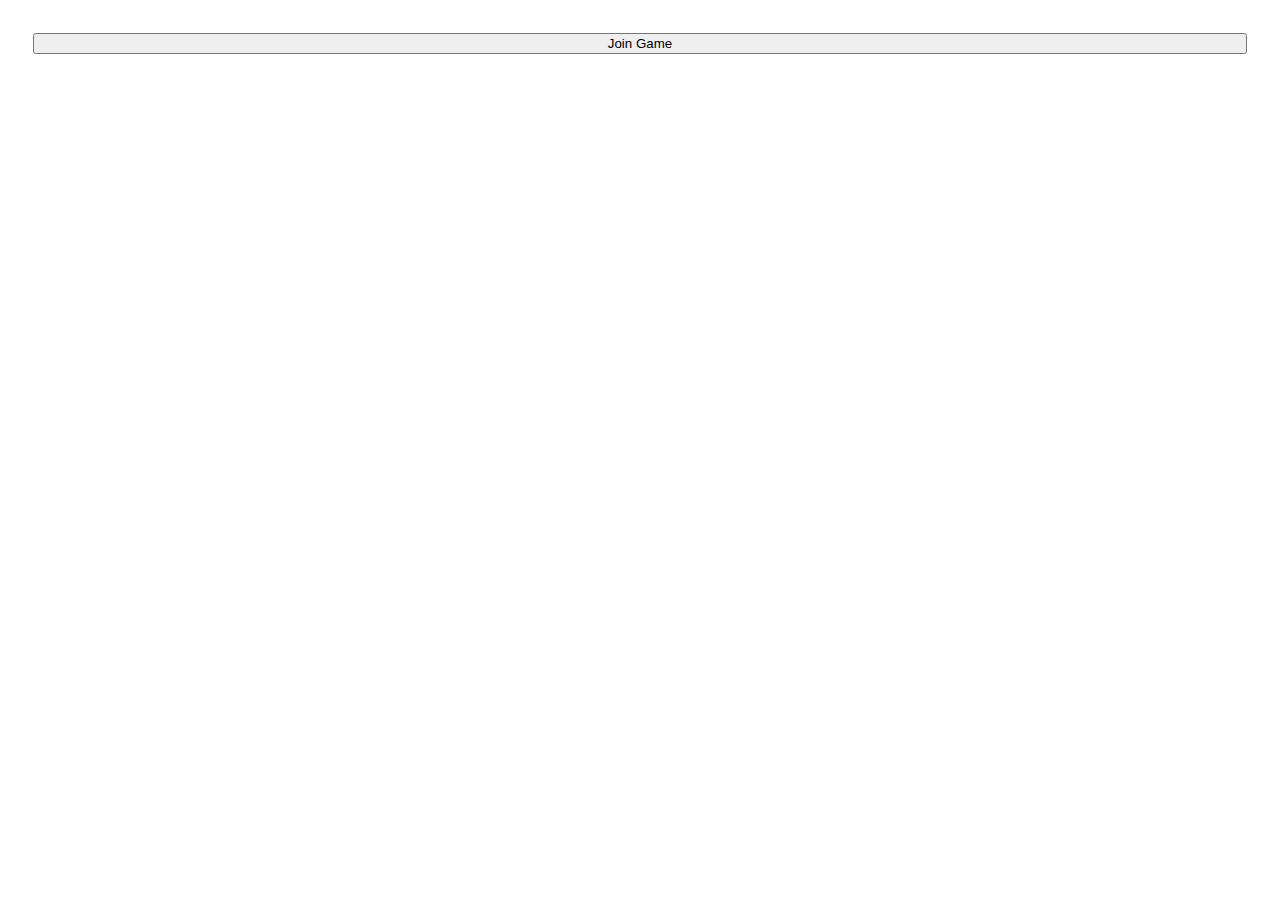
<file: frontend/index.html>
<!DOCTYPE html>
<html lang="en">
  <head>
    <meta charset="utf-8">
    <title>Battleship</title>
    <script src="https://ajax.googleapis.com/ajax/libs/jquery/3.3.1/jquery.min.js"></script>
    <script src="./handlers.js"></script>
    <link rel="stylesheet" href="./style.css" type="text/css"></link>

  </head>
  <body>
    <div id="full-container">
      <div id="prompt" style="text-align: center"></div>
      <button id="joinGame">Join Game</button>
      <div id="info" style="display: none">
        <h1 style="display: flex">
        <div>YOU ARE PLAYER #</div>
        <div id="player"></div>
        </h1>

      </div>
      <div class="buttons" style="display: none">
        <button id="leaveGame">Leave Game</button>
        <div id="inputs">
          <div id="ship1" class="ship-button">Ship 1</div>
          <div id="ship2" class="ship-button">Ship 2</div>
          <div id="ship3" class="ship-button">Ship 3</div>
          <div id="ship4" class="ship-button">Ship 4</div>
          <div id="ship5" class="ship-button">Ship 5</div>
        </div>
      </div>

      <div id="board-container"  style="display: none" >
        <div class="full-board-container">
        <div>Your Board</div>
        <div id="playerBoard" class="board">
          <div id="playerBoardLabels">
            <div class="board-label">A</div>
            <div class="board-label">B</div>
            <div class="board-label">C</div>
            <div class="board-label">D</div>
            <div class="board-label">E</div>
            <div class="board-label">F</div>
            <div class="board-label">G</div>
            <div class="board-label">H</div>
            <div class="board-label">I</div>
            <div class="board-label">J</div>
          </div>
          <div id="playerBoard0">
            <div class="label">0</div>
            <div id="p00" class="PlayerBoardCell"></div>
            <div id="p01" class="PlayerBoardCell"></div>
            <div id="p02" class="PlayerBoardCell"></div>
            <div id="p03" class="PlayerBoardCell"></div>
            <div id="p04" class="PlayerBoardCell"></div>
            <div id="p05" class="PlayerBoardCell"></div>
            <div id="p06" class="PlayerBoardCell"></div>
            <div id="p07" class="PlayerBoardCell"></div>
            <div id="p08" class="PlayerBoardCell"></div>
            <div id="p09" class="PlayerBoardCell"></div>
          </div>
          <div id="playerBoard1">
            <div class="label">1</div>
            <div id="p10" class="PlayerBoardCell"></div>
            <div id="p11" class="PlayerBoardCell"></div>
            <div id="p12" class="PlayerBoardCell"></div>
            <div id="p13" class="PlayerBoardCell"></div>
            <div id="p14" class="PlayerBoardCell"></div>
            <div id="p15" class="PlayerBoardCell"></div>
            <div id="p16" class="PlayerBoardCell"></div>
            <div id="p17" class="PlayerBoardCell"></div>
            <div id="p18" class="PlayerBoardCell"></div>
            <div id="p19" class="PlayerBoardCell"></div>
          </div>
          <div id="playerBoard2">
            <div class="label">2</div>
            <div id="p20" class="PlayerBoardCell"></div>
            <div id="p21" class="PlayerBoardCell"></div>
            <div id="p22" class="PlayerBoardCell"></div>
            <div id="p23" class="PlayerBoardCell"></div>
            <div id="p24" class="PlayerBoardCell"></div>
            <div id="p25" class="PlayerBoardCell"></div>
            <div id="p26" class="PlayerBoardCell"></div>
            <div id="p27" class="PlayerBoardCell"></div>
            <div id="p28" class="PlayerBoardCell"></div>
            <div id="p29" class="PlayerBoardCell"></div>
          </div>
          <div id="playerBoard3">
            <div class="label">3</div>
            <div id="p30" class="PlayerBoardCell"></div>
            <div id="p31" class="PlayerBoardCell"></div>
            <div id="p32" class="PlayerBoardCell"></div>
            <div id="p33" class="PlayerBoardCell"></div>
            <div id="p34" class="PlayerBoardCell"></div>
            <div id="p35" class="PlayerBoardCell"></div>
            <div id="p36" class="PlayerBoardCell"></div>
            <div id="p37" class="PlayerBoardCell"></div>
            <div id="p38" class="PlayerBoardCell"></div>
            <div id="p39" class="PlayerBoardCell"></div>
          </div>
          <div id="playerBoard4">
            <div class="label">4</div>
            <div id="p40" class="PlayerBoardCell"></div>
            <div id="p41" class="PlayerBoardCell"></div>
            <div id="p42" class="PlayerBoardCell"></div>
            <div id="p43" class="PlayerBoardCell"></div>
            <div id="p44" class="PlayerBoardCell"></div>
            <div id="p45" class="PlayerBoardCell"></div>
            <div id="p46" class="PlayerBoardCell"></div>
            <div id="p47" class="PlayerBoardCell"></div>
            <div id="p48" class="PlayerBoardCell"></div>
            <div id="p49" class="PlayerBoardCell"></div>
          </div>
          <div id="playerBoard5">
            <div class="label">5</div>
            <div id="p50" class="PlayerBoardCell"></div>
            <div id="p51" class="PlayerBoardCell"></div>
            <div id="p52" class="PlayerBoardCell"></div>
            <div id="p53" class="PlayerBoardCell"></div>
            <div id="p54" class="PlayerBoardCell"></div>
            <div id="p55" class="PlayerBoardCell"></div>
            <div id="p56" class="PlayerBoardCell"></div>
            <div id="p57" class="PlayerBoardCell"></div>
            <div id="p58" class="PlayerBoardCell"></div>
            <div id="p59" class="PlayerBoardCell"></div>
          </div>
          <div id="playerBoard6">
            <div class="label">6</div>
            <div id="p60" class="PlayerBoardCell"></div>
            <div id="p61" class="PlayerBoardCell"></div>
            <div id="p62" class="PlayerBoardCell"></div>
            <div id="p63" class="PlayerBoardCell"></div>
            <div id="p64" class="PlayerBoardCell"></div>
            <div id="p65" class="PlayerBoardCell"></div>
            <div id="p66" class="PlayerBoardCell"></div>
            <div id="p67" class="PlayerBoardCell"></div>
            <div id="p68" class="PlayerBoardCell"></div>
            <div id="p69" class="PlayerBoardCell"></div>
          </div>
          <div id="playerBoard7">
            <div class="label">7</div>
            <div id="p70" class="PlayerBoardCell"></div>
            <div id="p71" class="PlayerBoardCell"></div>
            <div id="p72" class="PlayerBoardCell"></div>
            <div id="p73" class="PlayerBoardCell"></div>
            <div id="p74" class="PlayerBoardCell"></div>
            <div id="p75" class="PlayerBoardCell"></div>
            <div id="p76" class="PlayerBoardCell"></div>
            <div id="p77" class="PlayerBoardCell"></div>
            <div id="p78" class="PlayerBoardCell"></div>
            <div id="p79" class="PlayerBoardCell"></div>
          </div>
          <div id="playerBoard8">
            <div class="label">8</div>
            <div id="p80" class="PlayerBoardCell"></div>
            <div id="p81" class="PlayerBoardCell"></div>
            <div id="p82" class="PlayerBoardCell"></div>
            <div id="p83" class="PlayerBoardCell"></div>
            <div id="p84" class="PlayerBoardCell"></div>
            <div id="p85" class="PlayerBoardCell"></div>
            <div id="p86" class="PlayerBoardCell"></div>
            <div id="p87" class="PlayerBoardCell"></div>
            <div id="p88" class="PlayerBoardCell"></div>
            <div id="p89" class="PlayerBoardCell"></div>
          </div>
          <div id="playerBoard9">
            <div class="label">9</div>
            <div id="p90" class="PlayerBoardCell"></div>
            <div id="p91" class="PlayerBoardCell"></div>
            <div id="p92" class="PlayerBoardCell"></div>
            <div id="p93" class="PlayerBoardCell"></div>
            <div id="p94" class="PlayerBoardCell"></div>
            <div id="p95" class="PlayerBoardCell"></div>
            <div id="p96" class="PlayerBoardCell"></div>
            <div id="p97" class="PlayerBoardCell"></div>
            <div id="p98" class="PlayerBoardCell"></div>
            <div id="p99" class="PlayerBoardCell"></div>
          </div>
        </div>
      </div>
      <div class="full-board-container">
        <div>Attack Board</div>
        <div id="attackBoard" class="board">
          <div id="attackBoardLabels">
            <div class="board-label">A</div>
            <div class="board-label">B</div>
            <div class="board-label">C</div>
            <div class="board-label">D</div>
            <div class="board-label">E</div>
            <div class="board-label">F</div>
            <div class="board-label">G</div>
            <div class="board-label">H</div>
            <div class="board-label">I</div>
            <div class="board-label">J</div>
          </div>
          <div id="attackBoard0">
            <div class="label">0</div>
            <div id="00" class="AttackBoardCell"></div>
            <div id="01" class="AttackBoardCell"></div>
            <div id="02" class="AttackBoardCell"></div>
            <div id="03" class="AttackBoardCell"></div>
            <div id="04" class="AttackBoardCell"></div>
            <div id="05" class="AttackBoardCell"></div>
            <div id="06" class="AttackBoardCell"></div>
            <div id="07" class="AttackBoardCell"></div>
            <div id="08" class="AttackBoardCell"></div>
            <div id="09" class="AttackBoardCell"></div>
          </div>
          <div id="attackBoard1">
            <div class="label">1</div>
            <div id="10" class="AttackBoardCell"></div>
            <div id="11" class="AttackBoardCell"></div>
            <div id="12" class="AttackBoardCell"></div>
            <div id="13" class="AttackBoardCell"></div>
            <div id="14" class="AttackBoardCell"></div>
            <div id="15" class="AttackBoardCell"></div>
            <div id="16" class="AttackBoardCell"></div>
            <div id="17" class="AttackBoardCell"></div>
            <div id="18" class="AttackBoardCell"></div>
            <div id="19" class="AttackBoardCell"></div>
          </div>
          <div id="attackBoard2">
            <div class="label">2</div>
            <div id="20" class="AttackBoardCell"></div>
            <div id="21" class="AttackBoardCell"></div>
            <div id="22" class="AttackBoardCell"></div>
            <div id="23" class="AttackBoardCell"></div>
            <div id="24" class="AttackBoardCell"></div>
            <div id="25" class="AttackBoardCell"></div>
            <div id="26" class="AttackBoardCell"></div>
            <div id="27" class="AttackBoardCell"></div>
            <div id="28" class="AttackBoardCell"></div>
            <div id="29" class="AttackBoardCell"></div>
          </div>
          <div id="attackBoard3">
            <div class="label">3</div>
            <div id="30" class="AttackBoardCell"></div>
            <div id="31" class="AttackBoardCell"></div>
            <div id="32" class="AttackBoardCell"></div>
            <div id="33" class="AttackBoardCell"></div>
            <div id="34" class="AttackBoardCell"></div>
            <div id="35" class="AttackBoardCell"></div>
            <div id="36" class="AttackBoardCell"></div>
            <div id="37" class="AttackBoardCell"></div>
            <div id="38" class="AttackBoardCell"></div>
            <div id="39" class="AttackBoardCell"></div>
          </div>
          <div id="attackBoard4">
            <div class="label">4</div>
            <div id="40" class="AttackBoardCell"></div>
            <div id="41" class="AttackBoardCell"></div>
            <div id="42" class="AttackBoardCell"></div>
            <div id="43" class="AttackBoardCell"></div>
            <div id="44" class="AttackBoardCell"></div>
            <div id="45" class="AttackBoardCell"></div>
            <div id="46" class="AttackBoardCell"></div>
            <div id="47" class="AttackBoardCell"></div>
            <div id="48" class="AttackBoardCell"></div>
            <div id="49" class="AttackBoardCell"></div>
          </div>
          <div id="attackBoard5">
            <div class="label">5</div>
            <div id="50" class="AttackBoardCell"></div>
            <div id="51" class="AttackBoardCell"></div>
            <div id="52" class="AttackBoardCell"></div>
            <div id="53" class="AttackBoardCell"></div>
            <div id="54" class="AttackBoardCell"></div>
            <div id="55" class="AttackBoardCell"></div>
            <div id="56" class="AttackBoardCell"></div>
            <div id="57" class="AttackBoardCell"></div>
            <div id="58" class="AttackBoardCell"></div>
            <div id="59" class="AttackBoardCell"></div>
          </div>
          <div id="attackBoard6">
            <div class="label">6</div>
            <div id="60" class="AttackBoardCell"></div>
            <div id="61" class="AttackBoardCell"></div>
            <div id="62" class="AttackBoardCell"></div>
            <div id="63" class="AttackBoardCell"></div>
            <div id="64" class="AttackBoardCell"></div>
            <div id="65" class="AttackBoardCell"></div>
            <div id="66" class="AttackBoardCell"></div>
            <div id="67" class="AttackBoardCell"></div>
            <div id="68" class="AttackBoardCell"></div>
            <div id="69" class="AttackBoardCell"></div>
          </div>
          <div id="attackBoard7">
            <div class="label">7</div>
            <div id="70" class="AttackBoardCell"></div>
            <div id="71" class="AttackBoardCell"></div>
            <div id="72" class="AttackBoardCell"></div>
            <div id="73" class="AttackBoardCell"></div>
            <div id="74" class="AttackBoardCell"></div>
            <div id="75" class="AttackBoardCell"></div>
            <div id="76" class="AttackBoardCell"></div>
            <div id="77" class="AttackBoardCell"></div>
            <div id="78" class="AttackBoardCell"></div>
            <div id="79" class="AttackBoardCell"></div>
          </div>
          <div id="attackBoard8">
            <div class="label">8</div>
            <div id="80" class="AttackBoardCell"></div>
            <div id="81" class="AttackBoardCell"></div>
            <div id="82" class="AttackBoardCell"></div>
            <div id="83" class="AttackBoardCell"></div>
            <div id="84" class="AttackBoardCell"></div>
            <div id="85" class="AttackBoardCell"></div>
            <div id="86" class="AttackBoardCell"></div>
            <div id="87" class="AttackBoardCell"></div>
            <div id="88" class="AttackBoardCell"></div>
            <div id="89" class="AttackBoardCell"></div>
          </div>
          <div id="attackBoard9">
            <div class="label">9</div>
            <div id="90" class="AttackBoardCell"></div>
            <div id="91" class="AttackBoardCell"></div>
            <div id="92" class="AttackBoardCell"></div>
            <div id="93" class="AttackBoardCell"></div>
            <div id="94" class="AttackBoardCell"></div>
            <div id="95" class="AttackBoardCell"></div>
            <div id="96" class="AttackBoardCell"></div>
            <div id="97" class="AttackBoardCell"></div>
            <div id="98" class="AttackBoardCell"></div>
            <div id="99" class="AttackBoardCell"></div>
          </div>
        </div>
      </div>
      </div>
    </div>
  </body>
</html>
</file>
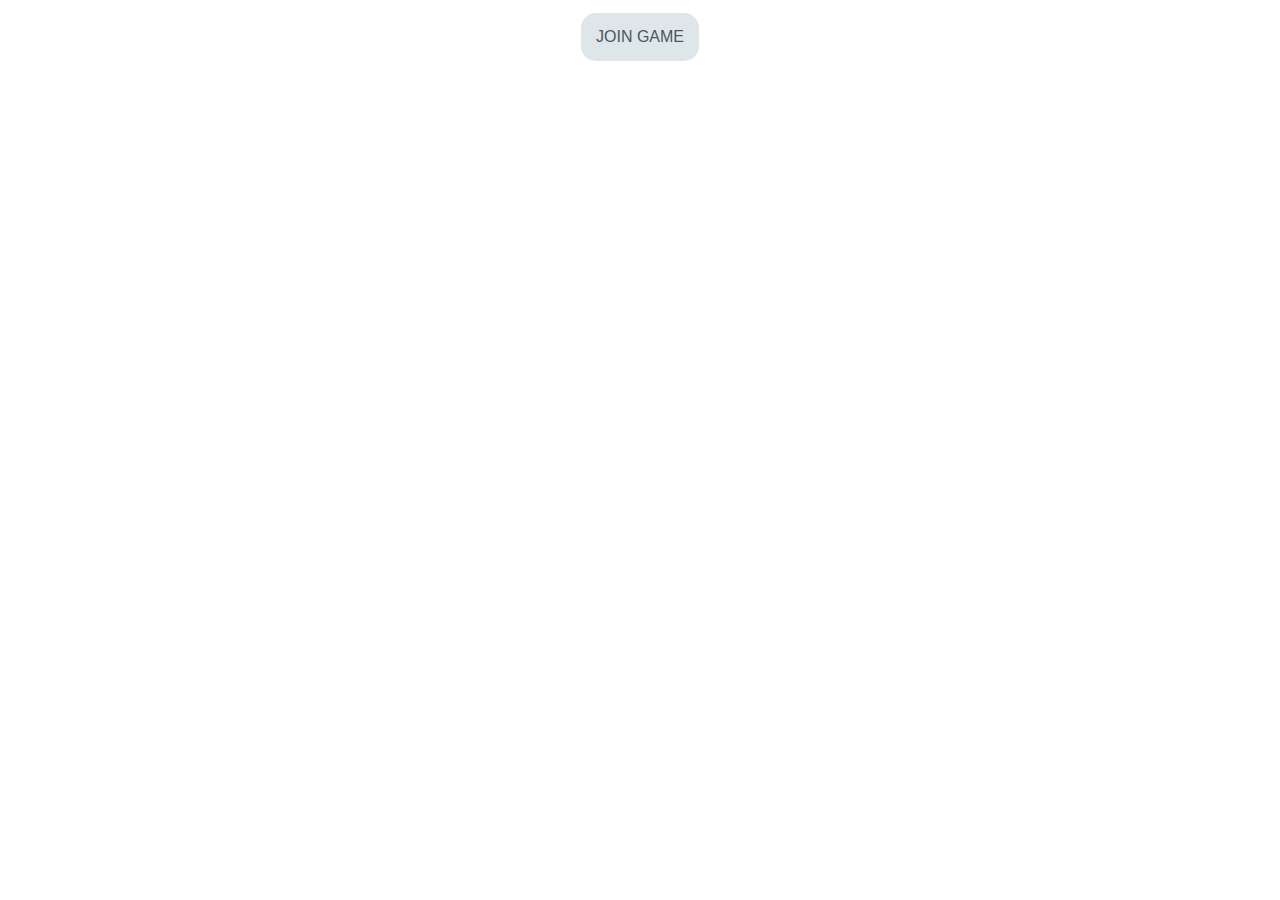
<file: src/main/resources/static/index.html>
<!DOCTYPE html>
<html lang="en">
<head>
    <meta charset="utf-8">
    <title>Battleship</title>
    <script src="https://ajax.googleapis.com/ajax/libs/jquery/3.3.1/jquery.min.js"></script>
    <script src="./app.js"></script>
    <link rel="stylesheet" href="./style.css" type="text/css"></link>

</head>
<body>
<div id="full-container">
    <div id="prompt"></div>
    <div class="each-button" id="joinGame">JOIN GAME</div>
    <div id="info" style="display: none">
      <div id="player-game">
        <h1 style="display: flex">
            <div>YOU ARE PLAYER #</div>
            <div id="playerId"></div>
        </h1>
        <div style="display: flex">
          <div> FOR GAME #</div>
          <div id="gameId"></div>
        </div>
      </div>
        <div class="each-button" id="leaveGame">LEAVE GAME</div>
    </div>

    <div class="buttons" style="display: none">
        <div id="inputs">
            <div id="ship1" class="ship-button">SHIP 1</div>
            <div id="ship2" class="ship-button">SHIP 2</div>
            <div id="ship3" class="ship-button">SHIP 3</div>
            <div id="ship4" class="ship-button">SHIP 4</div>
            <div id="ship5" class="ship-button">SHIP 5</div>
        </div>
    </div>

    <div id="board-container"  style="display: none" >
        <div class="full-board-container">
            <div class="board-title">YOUR BOARD</div>
            <div id="playerBoard" class="board">
                <div id="playerBoardLabels" style="padding-top: 15px">
                    <div class="board-label">A</div>
                    <div class="board-label">B</div>
                    <div class="board-label">C</div>
                    <div class="board-label">D</div>
                    <div class="board-label">E</div>
                    <div class="board-label">F</div>
                    <div class="board-label">G</div>
                    <div class="board-label">H</div>
                    <div class="board-label">I</div>
                    <div class="board-label">J</div>
                </div>
            </div>
        </div>
        <div class="full-board-container">
            <div class="board-title">ATTACK BOARD</div>
            <div id="attackBoard" class="board">
                <div id="attackBoardLabels" style="padding-top: 15px">
                    <div class="board-label">A</div>
                    <div class="board-label">B</div>
                    <div class="board-label">C</div>
                    <div class="board-label">D</div>
                    <div class="board-label">E</div>
                    <div class="board-label">F</div>
                    <div class="board-label">G</div>
                    <div class="board-label">H</div>
                    <div class="board-label">I</div>
                    <div class="board-label">J</div>
                </div>
            </div>
        </div>
    </div>
</div>
</body>
</html>
</file>
<file: frontend/style.css>
#board-container {
  display: flex;
  flex-wrap: wrap;
  justify-content: space-around;
  padding: 20px;
}

#full-container {
  display: flex;
  flex-direction: column;
  justify-content: center;
  align-content: center;
  padding: 20px;
}

button {
  margin: 5px;
}

.ship-button {
  border: 1px solid black;
  border-radius: 4px;
  margin: 5px;
  padding: 5px;
}

#inputs {
  display: flex;
}

.board {
  width: 48%;
  display: flex;
}

.full-board-container {
  display: flex;
  flex-direction: column;
}

.PlayerBoardCell, .AttackBoardCell {
  border: 1px solid black;
  padding: 15px;
}

.label {
  text-align: center;
}

.board-label {
  margin-top: 2px;
  padding: 7px;
}
</file>
<file: src/main/resources/static/style.css>
#board-container {
  display: flex;
  flex-wrap: wrap;
  justify-content: space-around;
  padding: 20px;
}

#player-game {
  color: #4a565d;
}

* {
  font-family: Helvetica;
}

#info {
  display: flex;
  padding: 5px;
  justify-content: space-between;
}

#prompt {
  text-align: center;
  display: none;
  padding: 10px;
  background-color: #eceff1;
  color: #4a565d;
}

.board-title {
  text-align: center;
  font-weight: bold;
  padding: 15px;
  color: #4a565d;
}

#leaveGame {
  margin-left: 25px;
  padding: 10px;
  background-color: #af5050;
  color: white;
}

.each-button {
  text-align: center;
  align-self: center;
  background-color: #dee6ea;
  color: #4a565d;
}

.ship-button {
  background-color: #dee6ea;
  color: #4a565d;
}

#full-container {
  display: flex;
  flex-direction: column;
  justify-content: center;
  align-content: center;
  padding-left: 20px;
  padding-right: 20px;
}

.ship-button, .each-button {
  cursor: pointer;
  margin: 5px;
  padding: 15px;
  border-radius: 15px;
}

.ship-button.selected {
  background-color: #4a565d;
  color: #dee6ea;
}

#inputs {
  display: flex;
}

.board {
  width: 48%;
  display: flex;
}

.full-board-container {
  display: flex;
  flex-direction: column;
}

.PlayerBoardCell, .AttackBoardCell {
  margin: 2px;
  margin-top: 3px;
  cursor: pointer;
  height: 35px;
  width: 35px;
}


.label {
  text-align: center;
}

.board-label {
  margin-top: 8px;
  padding-top: 8px;
  padding-right: 8px;
  padding-bottom: 4px;
}

.water {
  background-color: #b2dbef;
}

.ship {
  background-color: #607d8b;
}

.hit {
  background-color: #568e56;
}

.oppHit {
  background-color: #a9473f;
}

.miss, .oppMiss {
  background-color: #dfe6eb;
}
</file>
